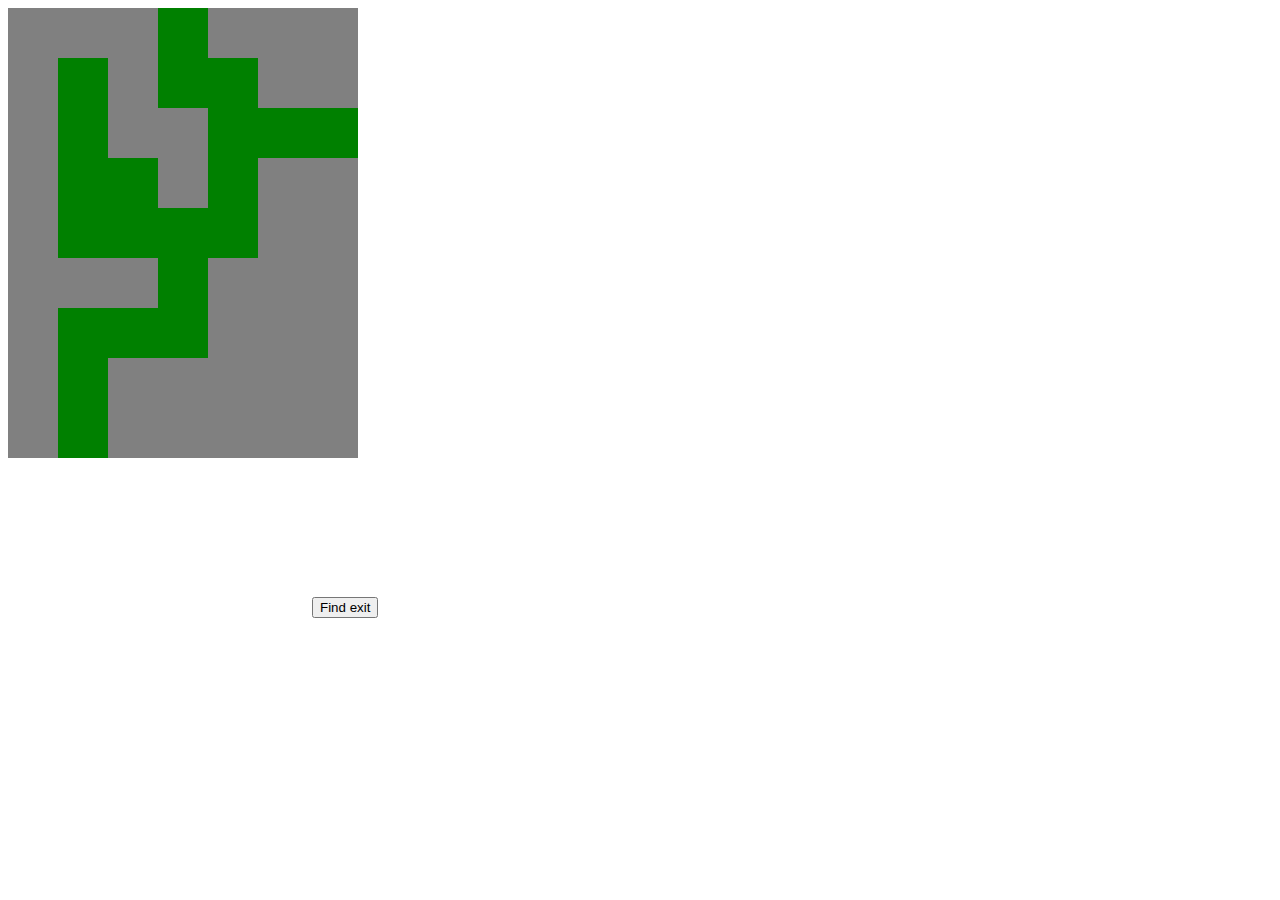
<file: canvas/index.html>
<!DOCTYPE html>
<html lang="en">
<head>
    <meta charset="UTF-8">
    <meta name="viewport" content="width=device-width, initial-scale=1.0">
    <meta http-equiv="X-UA-Compatible" content="ie=edge">
    <title>Jamal's website</title>
</head>
<body>
    <div id='id'></div>

    <svg id="animation"></svg>

    <script src="script.js"></script>

    <button id="find">Find exit</button>
</body>
</html>
</file>
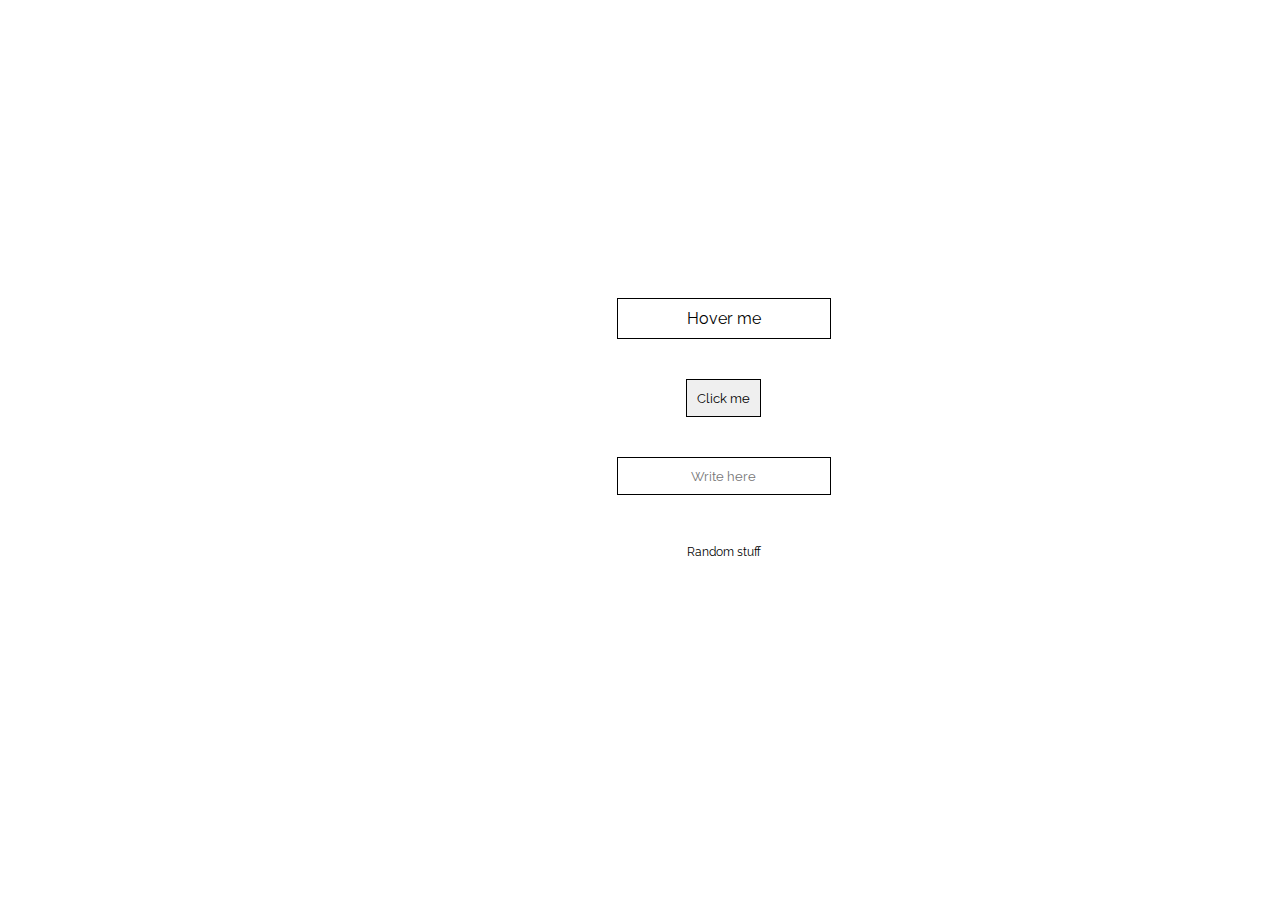
<file: DOM static website/index.html>
<!DOCTYPE html>
<html lang="en">
<head>
    <meta charset="UTF-8">
    <meta name="viewport" content="width=device-width, initial-scale=1.0">
    <meta http-equiv="X-UA-Compatible" content="ie=edge">
    <link rel="stylesheet" href="style.css">
    <title>Website</title>
</head>
<body>
    <div class="elements" id="hover">Hover me</div>
    <button class="elements" id="button">Click me</button>
    <br>
    <input class="elements" type="text" placeholder="Write here" id="textI">

    <div class="elements" id="id">Random stuff</div>

    <script src="script.js"></script>
</body>
</html>
</file>
<file: DOM static website/style.css>
@import url('https://fonts.googleapis.com/css?family=Raleway&display=swap');

body{
    font-family: 'Raleway', sans-serif;
    text-align: center;
    position: absolute;
    top: 30%;
    left: 46%;
}

.elements{
    margin: 20px;
    padding: 10px;
    border: 1px solid black;
}

#textI{
    text-align: center;
    padding: 10px 20px;
}

button{
    font-family: 'Raleway', sans-serif;
}

input{
    font-family: 'Raleway', sans-serif;
}

#id{
    border: none;
    font-size: 75%;
}
</file>
